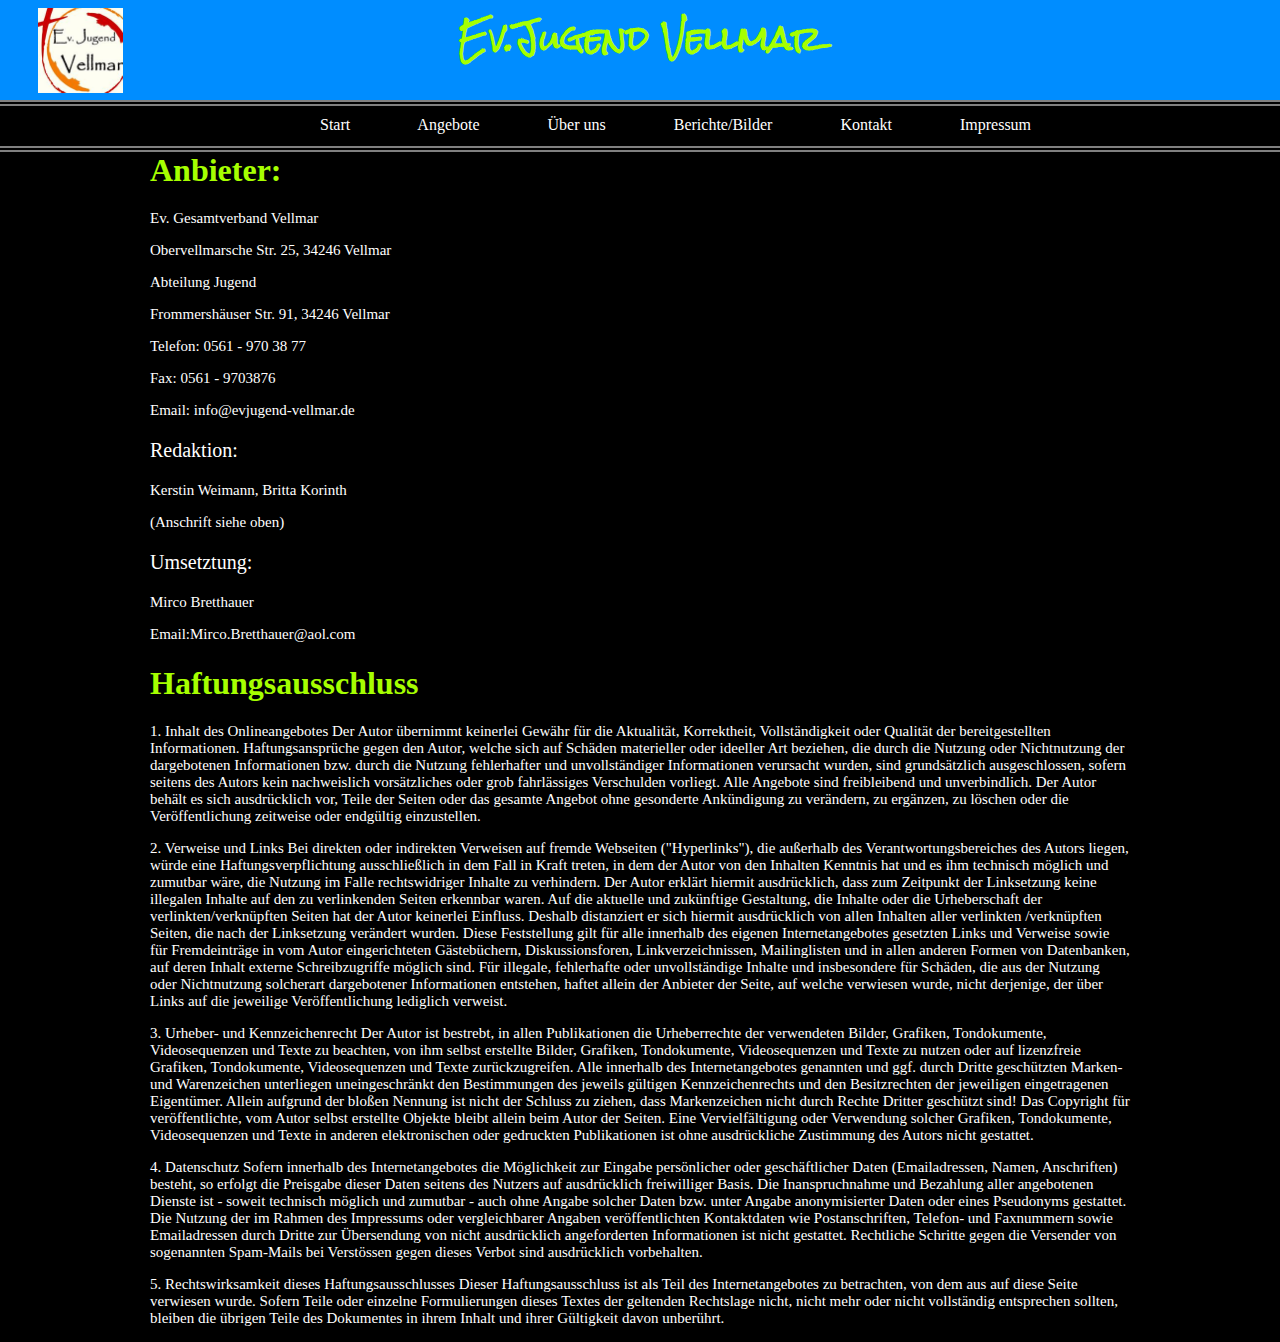
<file: impressum.html>
<html>
   <head>
      <meta http-equiv="content-language" content="de">
      <meta name="description" content="Seite der Evangelischen Jugend Vellmar">
      <meta name="keywords" content="Kirche, Evangelischen jugend Vellmar, Ev.Jugend Vellmar,Jugend, Vellmar">
      <meta name="author" content="Mirco Bretthauer">
      <style type="text/css">a {text-decoration: none}</style>
      <link href="https://fonts.googleapis.com/css?family=Bungee+Inline|Rock+Salt" rel="stylesheet">
      <link rel="shortcut icon" type="image/x-icon" href="favicon.ico" />
      <link rel="apple-touch-icon" sizes="57x57" href="/apple-icon-57x57.png">
      <link rel="apple-touch-icon" sizes="60x60" href="/apple-icon-60x60.png">
      <link rel="apple-touch-icon" sizes="72x72" href="/apple-icon-72x72.png">
      <link rel="apple-touch-icon" sizes="76x76" href="/apple-icon-76x76.png">
      <link rel="apple-touch-icon" sizes="114x114" href="/apple-icon-114x114.png">
      <link rel="apple-touch-icon" sizes="120x120" href="/apple-icon-120x120.png">
      <link rel="apple-touch-icon" sizes="144x144" href="/apple-icon-144x144.png">
      <link rel="apple-touch-icon" sizes="152x152" href="/apple-icon-152x152.png">
      <link rel="apple-touch-icon" sizes="180x180" href="/apple-icon-180x180.png">
      <link rel="icon" type="image/png" sizes="192x192"  href="/android-icon-192x192.png">
      <link rel="icon" type="image/png" sizes="32x32" href="/favicon-32x32.png">
      <link rel="icon" type="image/png" sizes="96x96" href="/favicon-96x96.png">
      <link rel="icon" type="image/png" sizes="16x16" href="/favicon-16x16.png">
      <link rel="manifest" href="/manifest.json">
      <link rel="stylesheet" type="text/css" href="style.css">
      <title> Ev.Jugend Vellmar</title>
	  </head>
   <body>
      <div class="ueberschrieft">
         <a href="http://www.evjugend-vellmar.de/" target="_self">
         <img class="logo" src="Logo.jpg">
         </a>
         <h1 class="mid"> Ev.Jugend Vellmar </h1>
      </div>
      <div class="navi">
         <a href="index.html" target="_self" class="start">Start</a>
         <a href="angebote.html" target="_self" class="angebote">Angebote</a>
         <a href="info.html" target="_self" class="info"> &Uuml;ber uns</a>
         <a href="bericht.html" target="_self" class="Berichte"> Berichte/Bilder </a>
         <a href="kontakt.html" target="_self" class="kontakt"> Kontakt </a>
         <a href="impressum.html" target="_self" class="impressum">Impressum </a>
      </div>
      <div class="content">
         <h1>Anbieter:</h1>
         <p>Ev. Gesamtverband Vellmar</p>
         <p>Obervellmarsche Str. 25, 34246 Vellmar</p>
         <p>Abteilung Jugend</p>
         <p>Frommersh&auml;user Str. 91, 34246 Vellmar</p>
         <p>Telefon: 0561 - 970 38 77</p>
         <p>Fax: 0561 - 9703876</p>
         <p>Email: info@evjugend-vellmar.de</p>
         <p id="one"> Redaktion:</p>
         <p>Kerstin Weimann, Britta Korinth</p>
         <p>(Anschrift siehe oben)</p>
         <p id="one"> Umsetztung:</p>
         <p> Mirco Bretthauer</p>
		 <p>Email:Mirco.Bretthauer@aol.com</p>
         <h1>Haftungsausschluss </h1>
         <p>1. Inhalt des Onlineangebotes Der Autor &uuml;bernimmt keinerlei Gew&auml;hr f&uuml;r die Aktualit&auml;t, Korrektheit, Vollst&auml;ndigkeit oder Qualit&auml;t der bereitgestellten Informationen. Haftungsanspr&uuml;che gegen den Autor, welche sich auf Sch&auml;den materieller oder ideeller Art beziehen, die durch die Nutzung oder Nichtnutzung der dargebotenen Informationen bzw. durch die Nutzung fehlerhafter und unvollst&auml;ndiger Informationen verursacht wurden, sind grunds&auml;tzlich ausgeschlossen, sofern seitens des Autors kein nachweislich vors&auml;tzliches oder grob fahrl&auml;ssiges Verschulden vorliegt. Alle Angebote sind freibleibend und unverbindlich. Der Autor beh&auml;lt es sich ausdr&uuml;cklich vor, Teile der Seiten oder das gesamte Angebot ohne gesonderte Ank&uuml;ndigung zu ver&auml;ndern, zu erg&auml;nzen, zu l&ouml;schen oder die Ver&ouml;ffentlichung zeitweise oder endg&uuml;ltig einzustellen. </p>
         <p>2. Verweise und Links Bei direkten oder indirekten Verweisen auf fremde Webseiten ("Hyperlinks"), die au&szlig;erhalb des Verantwortungsbereiches des Autors liegen, w&uuml;rde eine Haftungsverpflichtung ausschlie&szlig;lich in dem Fall in Kraft treten, in dem der Autor von den Inhalten Kenntnis hat und es ihm technisch m&ouml;glich und zumutbar w&auml;re, die Nutzung im Falle rechtswidriger Inhalte zu verhindern. Der Autor erkl&auml;rt hiermit ausdr&uuml;cklich, dass zum Zeitpunkt der Linksetzung keine illegalen Inhalte auf den zu verlinkenden Seiten erkennbar waren. Auf die aktuelle und zuk&uuml;nftige Gestaltung, die Inhalte oder die Urheberschaft der verlinkten/verkn&uuml;pften Seiten hat der Autor keinerlei Einfluss. Deshalb distanziert er sich hiermit ausdr&uuml;cklich von allen Inhalten aller verlinkten /verkn&uuml;pften Seiten, die nach der Linksetzung ver&auml;ndert wurden. Diese Feststellung gilt f&uuml;r alle innerhalb des eigenen Internetangebotes gesetzten Links und Verweise sowie f&uuml;r Fremdeintr&auml;ge in vom Autor eingerichteten G&auml;steb&uuml;chern, Diskussionsforen, Linkverzeichnissen, Mailinglisten und in allen anderen Formen von Datenbanken, auf deren Inhalt externe Schreibzugriffe m&ouml;glich sind. F&uuml;r illegale, fehlerhafte oder unvollst&auml;ndige Inhalte und insbesondere f&uuml;r Sch&auml;den, die aus der Nutzung oder Nichtnutzung solcherart dargebotener Informationen entstehen, haftet allein der Anbieter der Seite, auf welche verwiesen wurde, nicht derjenige, der &uuml;ber Links auf die jeweilige Ver&ouml;ffentlichung lediglich verweist. </p>
         <p>3. Urheber- und Kennzeichenrecht Der Autor ist bestrebt, in allen Publikationen die Urheberrechte der verwendeten Bilder, Grafiken, Tondokumente, Videosequenzen und Texte zu beachten, von ihm selbst erstellte Bilder, Grafiken, Tondokumente, Videosequenzen und Texte zu nutzen oder auf lizenzfreie Grafiken, Tondokumente, Videosequenzen und Texte zur&uuml;ckzugreifen. Alle innerhalb des Internetangebotes genannten und ggf. durch Dritte gesch&uuml;tzten Marken- und Warenzeichen unterliegen uneingeschr&auml;nkt den Bestimmungen des jeweils g&uuml;ltigen Kennzeichenrechts und den Besitzrechten der jeweiligen eingetragenen Eigent&uuml;mer. Allein aufgrund der blo&szlig;en Nennung ist nicht der Schluss zu ziehen, dass Markenzeichen nicht durch Rechte Dritter gesch&uuml;tzt sind! Das Copyright f&uuml;r ver&ouml;ffentlichte, vom Autor selbst erstellte Objekte bleibt allein beim Autor der Seiten. Eine Vervielf&auml;ltigung oder Verwendung solcher Grafiken, Tondokumente, Videosequenzen und Texte in anderen elektronischen oder gedruckten Publikationen ist ohne ausdr&uuml;ckliche Zustimmung des Autors nicht gestattet. </p>
         <p>4. Datenschutz Sofern innerhalb des Internetangebotes die M&ouml;glichkeit zur Eingabe pers&ouml;nlicher oder gesch&auml;ftlicher Daten (Emailadressen, Namen, Anschriften) besteht, so erfolgt die Preisgabe dieser Daten seitens des Nutzers auf ausdr&uuml;cklich freiwilliger Basis. Die Inanspruchnahme und Bezahlung aller angebotenen Dienste ist - soweit technisch m&ouml;glich und zumutbar - auch ohne Angabe solcher Daten bzw. unter Angabe anonymisierter Daten oder eines Pseudonyms gestattet. Die Nutzung der im Rahmen des Impressums oder vergleichbarer Angaben ver&ouml;ffentlichten Kontaktdaten wie Postanschriften, Telefon- und Faxnummern sowie Emailadressen durch Dritte zur &Uuml;bersendung von nicht ausdr&uuml;cklich angeforderten Informationen ist nicht gestattet. Rechtliche Schritte gegen die Versender von sogenannten Spam-Mails bei Verst&ouml;ssen gegen dieses Verbot sind ausdr&uuml;cklich vorbehalten. </p>
         <p>5. Rechtswirksamkeit dieses Haftungsausschlusses Dieser Haftungsausschluss ist als Teil des Internetangebotes zu betrachten, von dem aus auf diese Seite verwiesen wurde. Sofern Teile oder einzelne Formulierungen dieses Textes der geltenden Rechtslage nicht, nicht mehr oder nicht vollst&auml;ndig entsprechen sollten, bleiben die &uuml;brigen Teile des Dokumentes in ihrem Inhalt und ihrer G&uuml;ltigkeit davon unber&uuml;hrt.</p>
      </div>
    
   </body>
</html>
</file>
<file: style.css>
body {
    margin: 0;
    background-color: black;
}
h1 {
    color: #A6FF00;
}
h2 {
    font-family: Bungee Inline;
    color: #A6FF00
}
h3 {
    font-family: Bungee Inline;
    color: #A6FF00;
    font-size: 40px;
}
p {
    color: white;
    text-decoration: none;
    font-size: 15px;
}
a {
    color: white;
}
a:hover {
    text-decoration: underline;
    color: white;
}
#one {
    font-size: 20px;
}
#two {
    font-size: 20px;
    color: #A6FF00;
}
.mid {
    margin: 0;
    cursor: default;
    text-align: center;
    font-family: Rock Salt;
}
.logo {
    cursor: pointer;
    position: absolute;
    width: 85px;
    height: 85px;
    top: 7.5px;
    left: 3%;
}
.ueberschrieft {
    cursor: default;
    background-color: #008DFF;
    width: 100%;
    height: 100px;
}
.navi {
    cursor: default;
    background-color: black;
    border-color: gray;
    border-width: 6px;
    border-style: double;
    border-right-style: none;
    width: 100%;
    height: 40px;
    top: 100px;
    float: right;
}
.start {
    position: relative;
    left: 25%;
    top: 10px;
}
.angebote {
    position: relative;
    left: 30%;
    top: 10px;
}
.info {
    position: relative;
    left: 35%;
    top: 10px;
}
.Berichte {
    position: relative;
    left: 40%;
    top: 10px;
}
.kontakt {
    position: relative;
    left: 45%;
    top: 10px;
}
.impressum {
    position: relative;
    left: 50%;
    top: 10px;
}
.twitter {
    position: fixed;
    bottom: 7px;
    right: 10px;
}
.facebook {
    position: fixed;
    bottom: 7px;
    right: 70px;
}
.groesse {
    width: 50px;
    height: 50px;
}
.sozial {
    position: fixed;
    bottom: 0;
    right: 0;
    width: 120px;
    height: 55px;
    background-color: #008DFF;
    border-width: 6px;
    border-style: solid;
    border-color: #144A59;
    border-right-color: lightblue;
    border-bottom-color: lightblue;
}
/*Startseite*/

.text {
    position: absolute;
    margin: 20px;
    top: 150px;
}
.VellmarLogo {
    float: right;
    margin: 10px;
    width: 150;
    height: 200px;
    top: 20px;
}
/*Angebote*/

.angebotnavi {
    cursor: default;
    position: absolute;
    background-color: black;
    width: 50%;
    height: 40px;
    top: 140px;
    left: 25%;
}
.content {
    max-width: 980px;
    margin: 0 auto;
    cursor: default;
}
@media only screen and (max-width: 1068px) {
    .content {
        max-width: 698px;
    }
}
@media only screen and (max-width: 735px) {
    .content {
        max-width: 90%;
    }
}
.size {
    height: 150px;
    width: 200px;
}
ul,
li {
    margin: 0.1em;
    padding: 0.1em;
}
li {
    display: inline-block;
    list-style-type: none;
    width: 45%;
}
.size {
    padding: 0;
    margin: 0;
    height: 100px;
    width: 150px;
}
button {
    padding: 0.1em;
}
/* Large screens */

@media all and (min-width: 35em) {
    li {
        width: 10em;
    }
    button {
        padding: 0.1em;
        width: 10em;
        height: 7.5em;
        position: relative;
    }
    button .size {
        border: 0;
        position: absolute;
        left: 0%;
        top: 0%;
        z-index: 1;
        box-shadow: 0;
        width: 10em;
        transition: all 1s;
    }
    button:focus .size,
    button:hover .size {
        border: 2em solid #eee;
        border-radius: 1em;
        position: absolute;
        left: -4%;
        top: -4%;
        width: 300%;
        height: 300%;
        z-index: 5;
        box-shadow: 1px 1px 5px #333;
        transition: all 1s;
    }
}
.bilder {
    cursor: default;
}
.text {
    cursor: default;
}
nav ul {
    margin: 0;
    padding: 0;
}
nav li {
    display: block;
    list-style: none;
    margin: 0;
    padding: 0;
}
.anavi {
    position: absolute;
    left: 1%;
    width: 10%;
    top: 150px;
}
.anavi a {
    display: block;
    text-decoration: none;
    margin: 10px;
}
.anavi a:hover {
    text-decoration: underline;
    color: white;
}
.infotext {
    margin: 15px;
}
.mitarbeiter > * {
    display: inline-block;
    padding-right: 15px;
    vertical-align: top;
}
.mitarbeiter > *:last-child {
    padding-right: 0;
}
</file>
